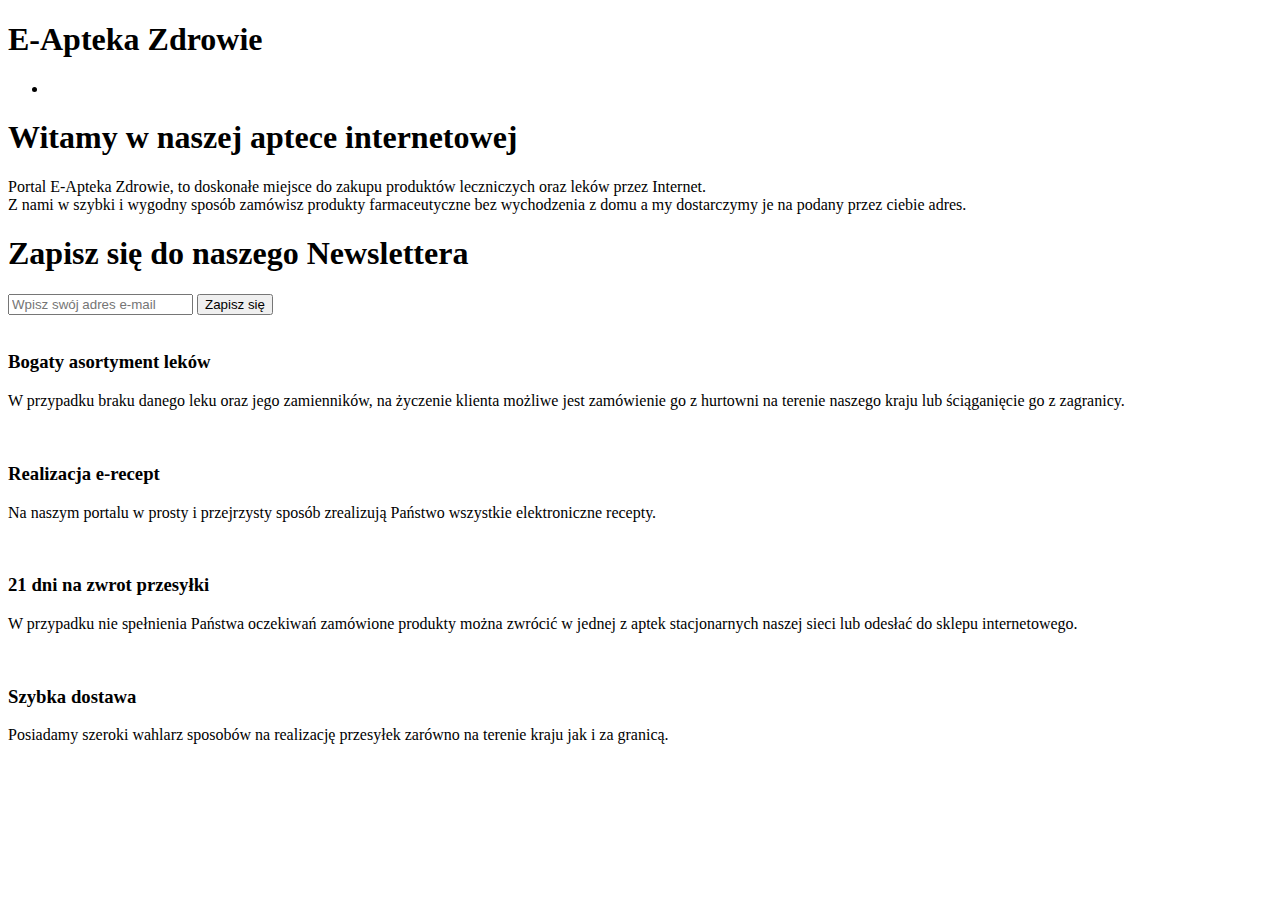
<file: src/main/resources/templates/index.html>
<!DOCTYPE html>
<html xmlns:th="http://www.thymeleaf.org">
  <head>
    <meta charset="utf-8">
    <meta name="viewport" content="width=device-width">
    <meta name="description" content="Sklep internetowy E-Apteka Zdrowie">
	  <meta name="keywords" content="apteka, leki, sprzedaz lekow, realizacja e recepty, witaminy, sumplementy diety, leki na recepte">
  	<meta name="author" content="Lukasz Afiniec & Taras">
    <title>E-Apteka Zdrowie | Witamy</title>
    <link rel="stylesheet" type="text/css" th:href="@{css/style.css}">
  </head>
  
  <body>

    <header>
      <div class="container">
        <div id="branding">
          <h1><span class="highlight">E-Apteka</span> Zdrowie</h1>
        </div>
        <nav>
          <ul>
           <li><th:block th:include="/_menu"></th:block></li>
          </ul>
        </nav>
      </div>
    </header>

    <section id="showcase">
      <div class="container">
        <h1>Witamy w naszej aptece internetowej</h1>
        <p>Portal E-Apteka Zdrowie, to doskonałe miejsce do zakupu produktów leczniczych oraz leków przez Internet. <br /> 
		       Z nami w szybki i wygodny sposób zamówisz produkty farmaceutyczne bez wychodzenia z domu a my dostarczymy je na podany przez ciebie adres.</p>
      </div>
    </section>

    <section id="newsletter">
      <div class="container">
        <h1>Zapisz się do naszego Newslettera</h1>
        <form>
          <input type="email" placeholder="Wpisz swój adres e-mail">
          <button type="submit" class="button_1">Zapisz się</button>
        </form>
      </div>
    </section>

    <section id="boxes">
      <div class="container">
        <div class="box">
        <img th:src="@{/images/logo_leki.png}">
          <h3>Bogaty asortyment leków</h3>
          <p>W przypadku braku danego leku oraz jego zamienników, na życzenie klienta możliwe jest zamówienie go z hurtowni na terenie naszego kraju lub ściąganięcie go z zagranicy.  </p>
        </div>
        <div class="box">
        <img th:src="@{/images/logo_erecipe.png}">
          <h3>Realizacja e-recept</h3>
          <p>Na naszym portalu w prosty i przejrzysty sposób zrealizują Państwo wszystkie elektroniczne recepty.</p>
        </div>
		 <div class="box">
		 <img th:src="@{/images/logo_clock.png}">
          <h3>21 dni na zwrot przesyłki</h3>
          <p>W przypadku nie spełnienia Państwa oczekiwań zamówione produkty można zwrócić w jednej z aptek stacjonarnych naszej sieci lub odesłać do sklepu internetowego.</p>
        </div>
        <div class="box">
        <img th:src="@{/images/logo_truck.png}">
          <h3>Szybka dostawa</h3>
          <p>Posiadamy szeroki wahlarz sposobów na realizację przesyłek zarówno na terenie kraju jak i za granicą.</p>
        </div>
      </div>
    </section>

    <footer>
     <th:block th:include="/_footer"></th:block>
    </footer>
  </body>
</html>
</file>
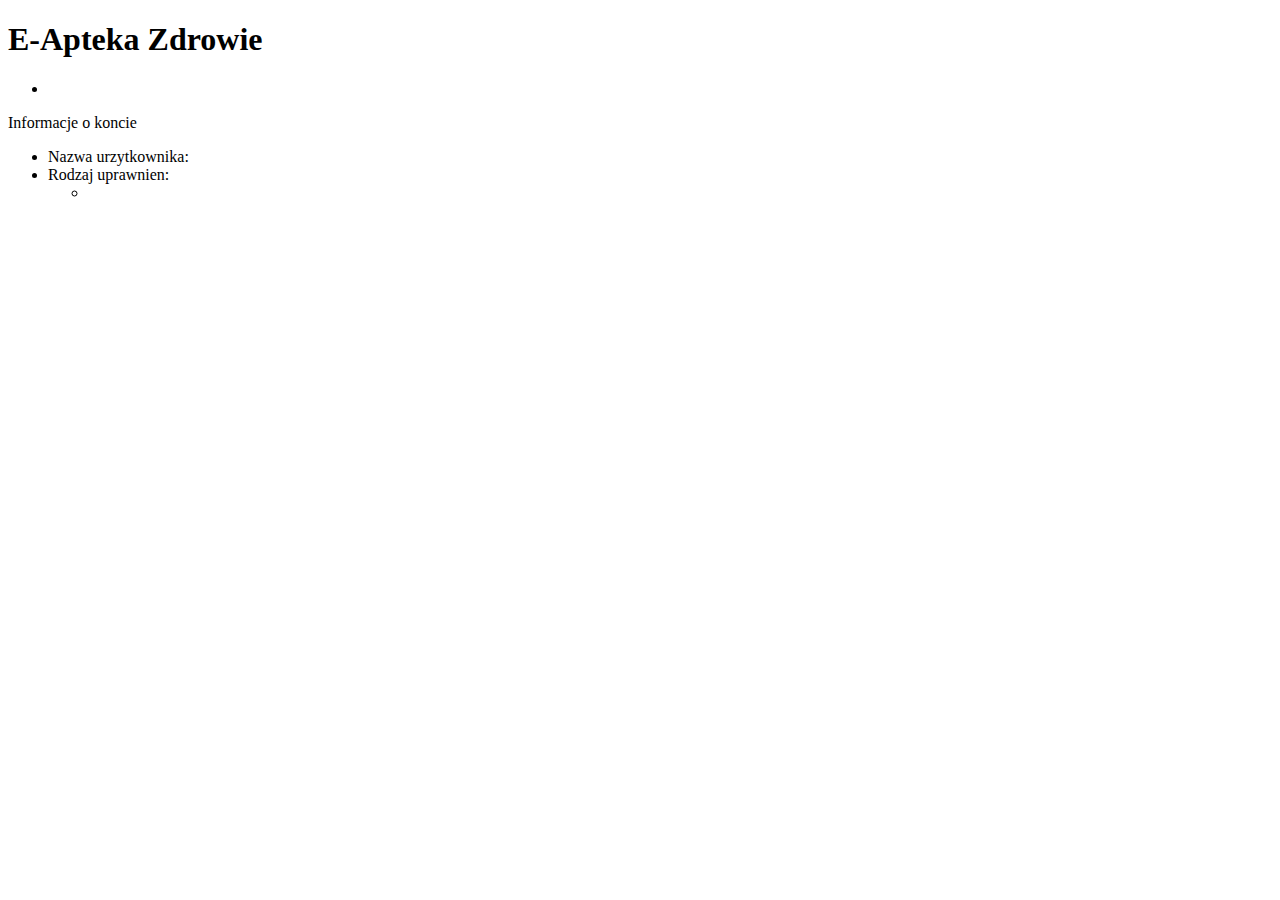
<file: src/main/resources/templates/accountInfo.html>
<!DOCTYPE html>
<html xmlns:th="http://www.thymeleaf.org">
  <head>
    <meta charset="utf-8">
    <meta name="viewport" content="width=device-width">
    <meta name="description" content="Sklep internetowy E-Apteka Zdrowie">
	  <meta name="keywords" content="apteka, leki, sprzedaz lekow, realizacja e recepty, witaminy, sumplementy diety, leki na recepte">
  	<meta name="author" content="Lukasz Afiniec & Taras">
    <title>E-Apteka Zdrowie | Informacje o koncie</title>
    <link rel="stylesheet" type="text/css" th:href="@{css/style.css}">
  </head>
  
  <body>
  
  <header>
      <div class="container">
        <div id="branding">
          <h1><span class="highlight">E-Apteka</span> Zdrowie</h1>
        </div>
        <nav>
          <ul>
           <li><th:block th:include="/_menu"></th:block></li>
          </ul>
        </nav>
      </div>
    </header>
    
   
    
    
       
      <div class="page-title">Informacje o koncie</div>
      <div class="account-container">
         <ul>
            <li>Nazwa urzytkownika: <span th:utext="${#request.userPrincipal.name}"></span></li>
            <li>
               Rodzaj uprawnien:
               <ul>
                  <li th:each="auth : ${userDetails.authorities}" th:utext="${auth.authority}"></li>
               </ul>
            </li>
         </ul>
      </div>
       
      <th:block th:include="/_footer"></th:block>
       
   </body>
</html>
</file>
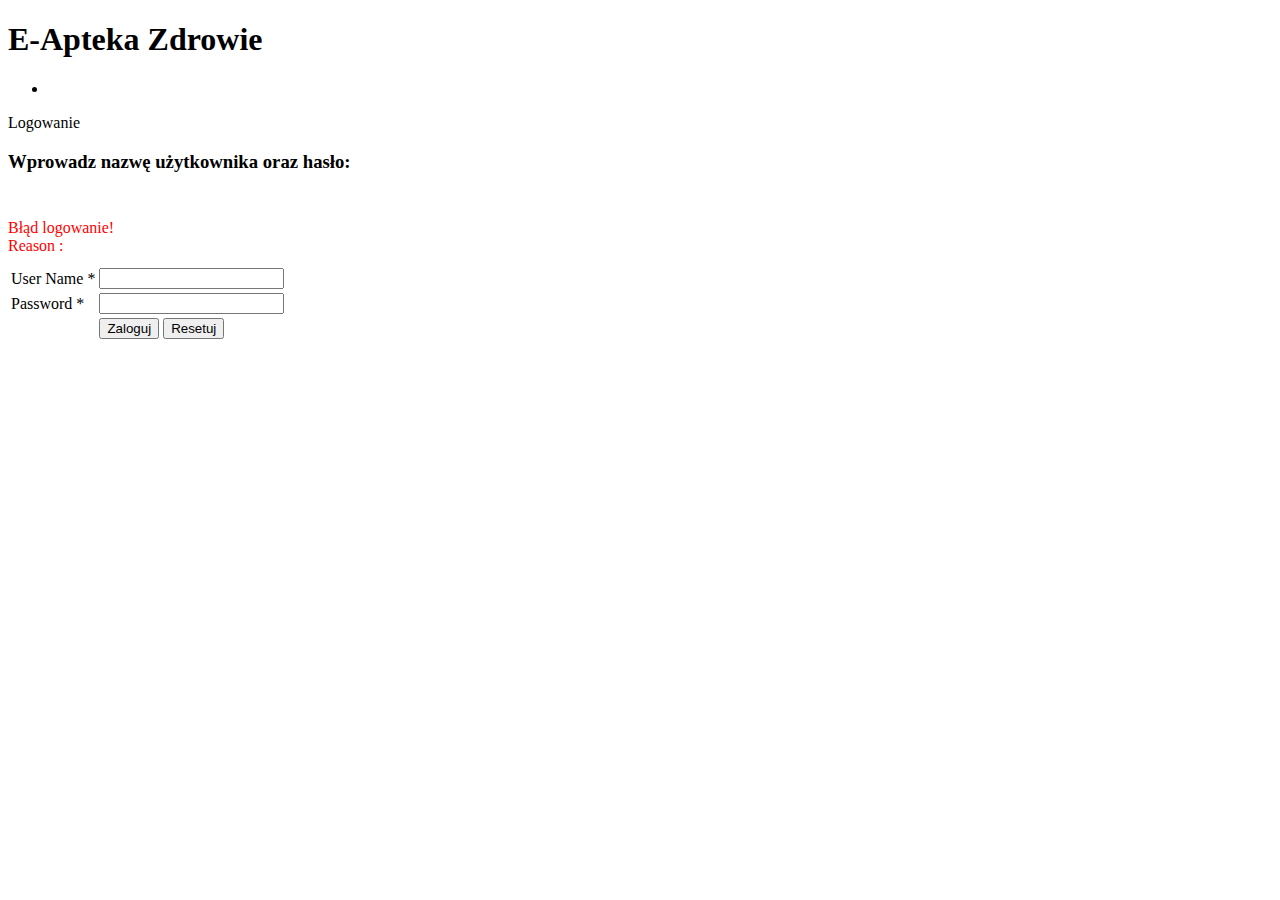
<file: src/main/resources/templates/login.html>
<!DOCTYPE html>
<html xmlns:th="http://www.thymeleaf.org">
    <head>
    <meta charset="utf-8">
    <meta name="viewport" content="width=device-width">
    <meta name="description" content="Sklep internetowy E-Apteka Zdrowie">
	  <meta name="keywords" content="apteka, leki, sprzedaz lekow, realizacja e recepty, witaminy, sumplementy diety, leki na recepte">
  	<meta name="author" content="Lukasz Afiniec & Taras">
    <title>E-Apteka Zdrowie | Logowanie</title>
    <link rel="stylesheet" type="text/css" media="all" th:href="@{/static/css/style.css}"/>
  </head>
   <body>
   <header>
      <div class="container">
        <div id="branding">
          <h1><span class="highlight">E-Apteka</span> Zdrowie</h1>
        </div>
        <nav>
          <ul>
           <li><th:block th:include="/_menu"></th:block></li>
          </ul>
        </nav>
      </div>
    </header>
    
     
       
      <div class="page-title">Logowanie</div>
       
      <div class="login-container">
         <h3>Wprowadz nazwę użytkownika oraz hasło:</h3>
         <br>
       
         <th:block th:if="${#session != null && #session.getAttribute('SPRING_SECURITY_LAST_EXCEPTION') != null}">
             <div th:if= "${#request.getParameter('error') == 'true'}"
                style="color: red; margin: 10px 0px;">
                Błąd logowanie!<br /> Reason :
                <span th:utext="${#session.getAttribute('SPRING_SECURITY_LAST_EXCEPTION').message}"></span>
             </div>
         </th:block>
          
         <form method="POST"
            th:action="@{/j_spring_security_check}">
            <table>
               <tr>
                  <td>User Name *</td>
                  <td><input name="userName" /></td>
               </tr>
               <tr>
                  <td>Password *</td>
                  <td><input type="password" name="password" /></td>
               </tr>
               <tr>
                  <td>&nbsp;</td>
                  <td>
                      <input type="submit" value="Zaloguj" />
                      <input type="reset"  value="Resetuj" />
                  </td>
               </tr>
            </table>
         </form>
          
         <span class="error-message" th:utext="${error}"></span>
      </div>
       
      
       
      <th:block th:include="/_footer"></th:block>
       
   </body>
</html>
</file>
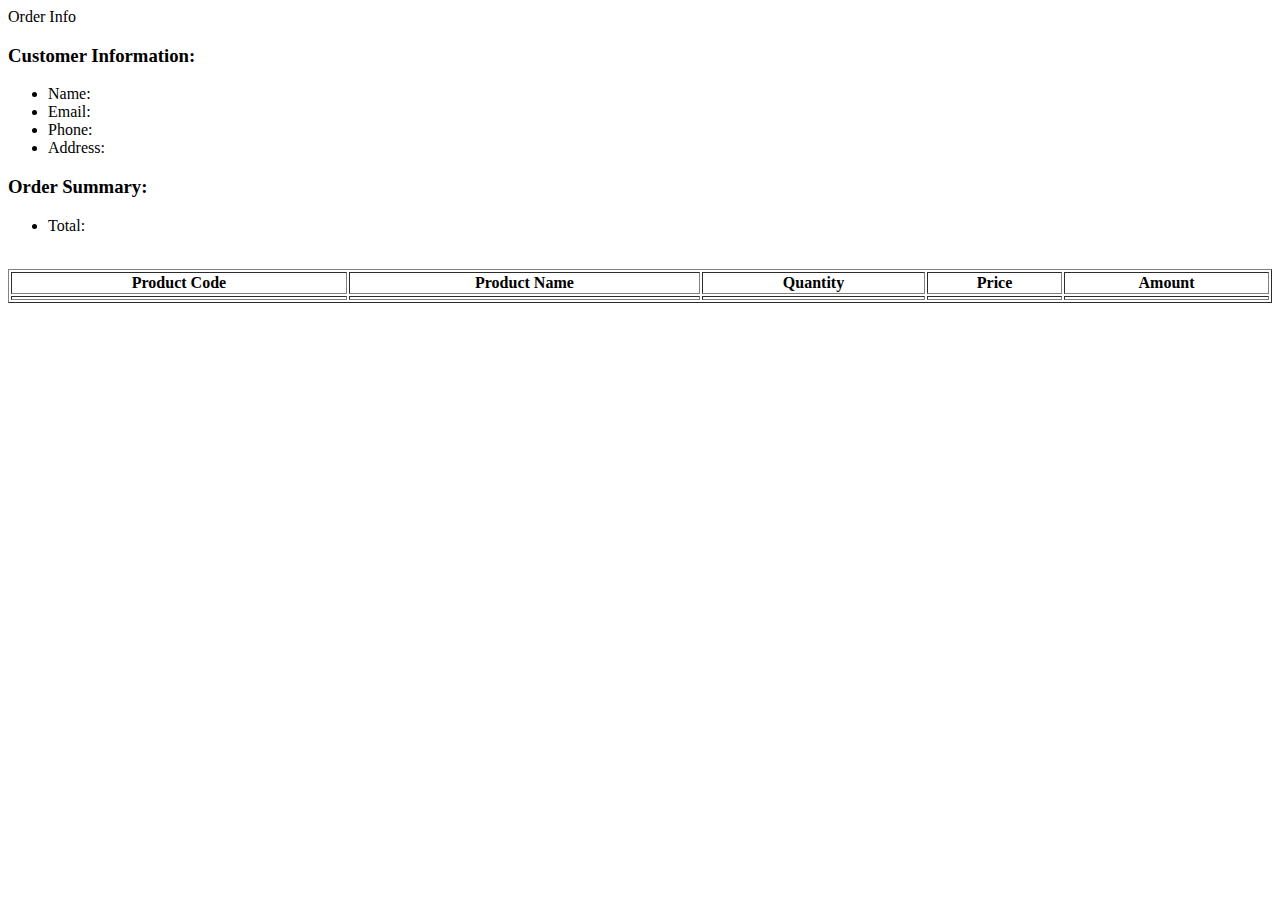
<file: src/main/resources/templates/order.html>
<!DOCTYPE html>
<html xmlns:th="http://www.thymeleaf.org">
   <head>
      <meta charset="UTF-8">
      <title>Product List</title>
      <link rel="stylesheet" type="text/css" th:href="@{/styles.css}">
   </head>
   <body>
      <th:block th:include="/_header"></th:block>
      <th:block th:include="/_menu"></th:block>
       
      <div class="page-title">Order Info</div>
       
      <div class="customer-info-container">
         <h3>Customer Information:</h3>
         <ul>
            <li>Name: <span th:utext="${orderInfo.customerName}"></span></li>
            <li>Email: <span th:utext="${orderInfo.customerEmail}"></span></li>
            <li>Phone: <span th:utext="${orderInfo.customerPhone}"></span></li>
            <li>Address: <span th:utext="${orderInfo.customerAddress}"></span></li>
         </ul>
         <h3>Order Summary:</h3>
         <ul>
            <li>Total:
               <span class="total" th:utext="${#numbers.formatDecimal(orderInfo.amount,3,2,'COMMA')}">         
               </span>
            </li>
         </ul>
      </div>
      <br/>
      <table border="1" style="width:100%">
         <tr>
            <th>Product Code</th>
            <th>Product Name</th>
            <th>Quantity</th>
            <th>Price</th>
            <th>Amount</th>
         </tr>
         <tr th:each="orderDetailInfo : ${orderInfo.details}">
            <td th:utext="${orderDetailInfo.productCode}"></td>
            <td th:utext="${orderDetailInfo.productName}"></td>
            <td th:utext="${orderDetailInfo.quanity}"></td>
            <td th:utext="${#numbers.formatDecimal(orderDetailInfo.price,3,2,'COMMA')}"></td>
            <td th:utext="${#numbers.formatDecimal(orderDetailInfo.amount,3,2,'COMMA')}"></td>
         </tr>
      </table>
       
      <th:block th:include="/_footer"></th:block>
       
   </body>
</html>
</file>
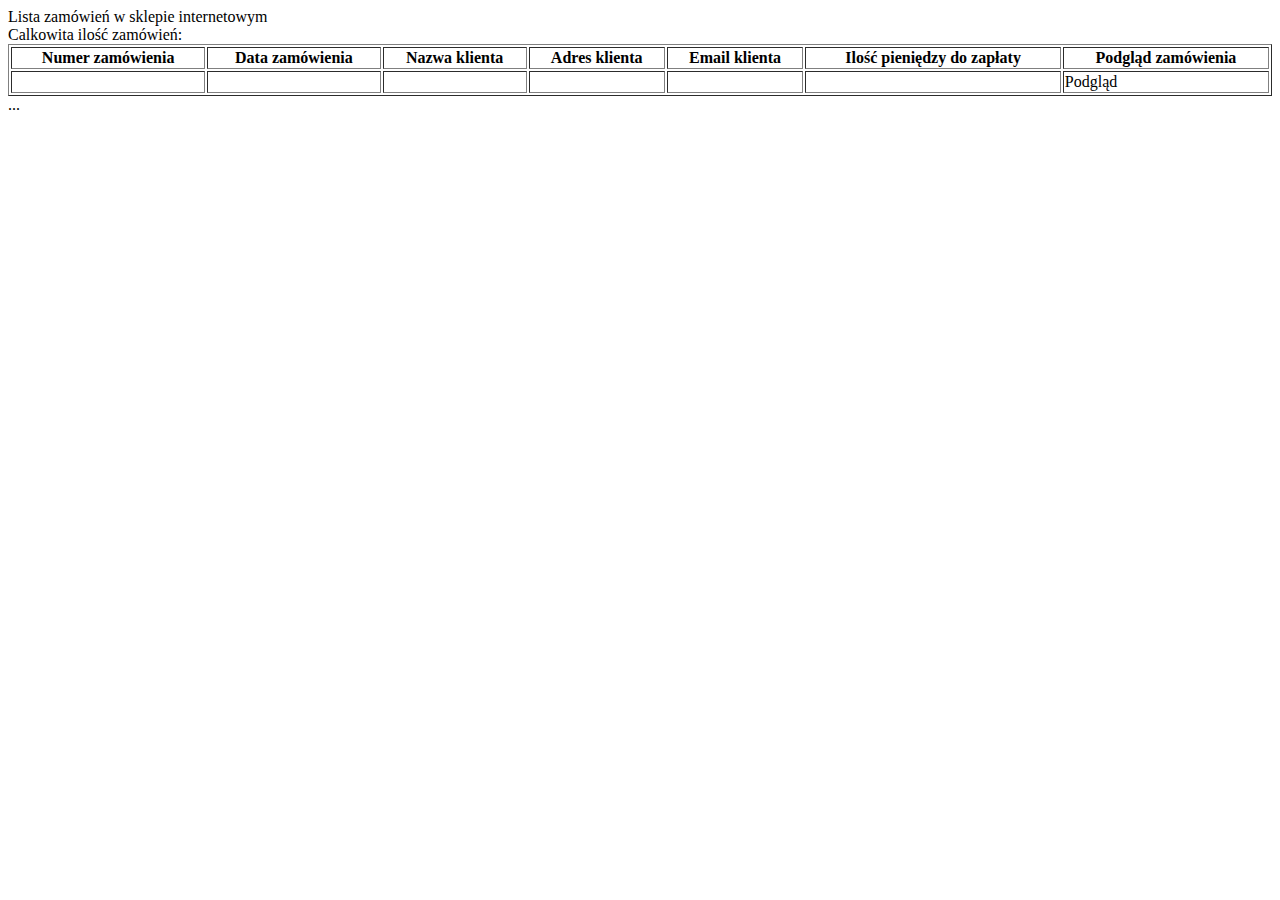
<file: src/main/resources/templates/orderList.html>
<!DOCTYPE html>
<html xmlns:th="http://www.thymeleaf.org">
   <head>
      <meta charset="UTF-8">
      <title>Lista zamówień w E-Apteka Zdrowie</title>
      <link rel="stylesheet" type="text/css" th:href="@{/styles.css}">
   </head>
   <body>
      <th:block th:include="/_header"></th:block>
      <th:block th:include="/_menu"></th:block>
 
      <div class="page-title">Lista zamówień w sklepie internetowym</div>
      <div>Calkowita ilość zamówień: <span th:utext="${paginationResult.totalRecords}"></span></div>
      <table border="1" style="width:100%">
         <tr>
            <th>Numer zamówienia</th>
            <th>Data zamówienia</th>
            <th>Nazwa klienta</th>
            <th>Adres klienta</th>
            <th>Email klienta</th>
            <th>Ilość pieniędzy do zapłaty</th>
            <th>Podgląd zamówienia</th>
         </tr>
         <tr th:each="orderInfo : ${paginationResult.list}">
            <td th:utext="${orderInfo.orderNum}"></td>
            <td th:utext="${#dates.format(orderInfo.orderDate,'dd-MM-yyyy HH:mm')}"></td>
            <td th:utext="${orderInfo.customerName}"></td>
            <td th:utext="${orderInfo.customerAddress}"></td>
            <td th:utext="${orderInfo.customerEmail}"></td>
            <td style="color:red;" th:utext="${#numbers.formatDecimal(orderInfo.amount,3,2,'COMMA')}">
            </td>
            <td><a th:href="@{|/admin/order?orderId=${orderInfo.id}|}">Podgląd</a></td>
         </tr>
      </table>
      <div class="page-navigator" th:if="${paginationResult.totalPages > 1}" >
         <th:block th:each="page: ${paginationResult.navigationPages}">
            <a th:if="${page != -1}" class="nav-item"
               th:href="@{|/admin/orderList?page=${page}|}" th:utext="${page}"></a>
                
            <span th:if="${page == -1}" class="nav-item"> ... </span>
         </th:block>
      </div>
 
      <th:block th:include="/_footer"></th:block>
       
   </body>
</html>
</file>
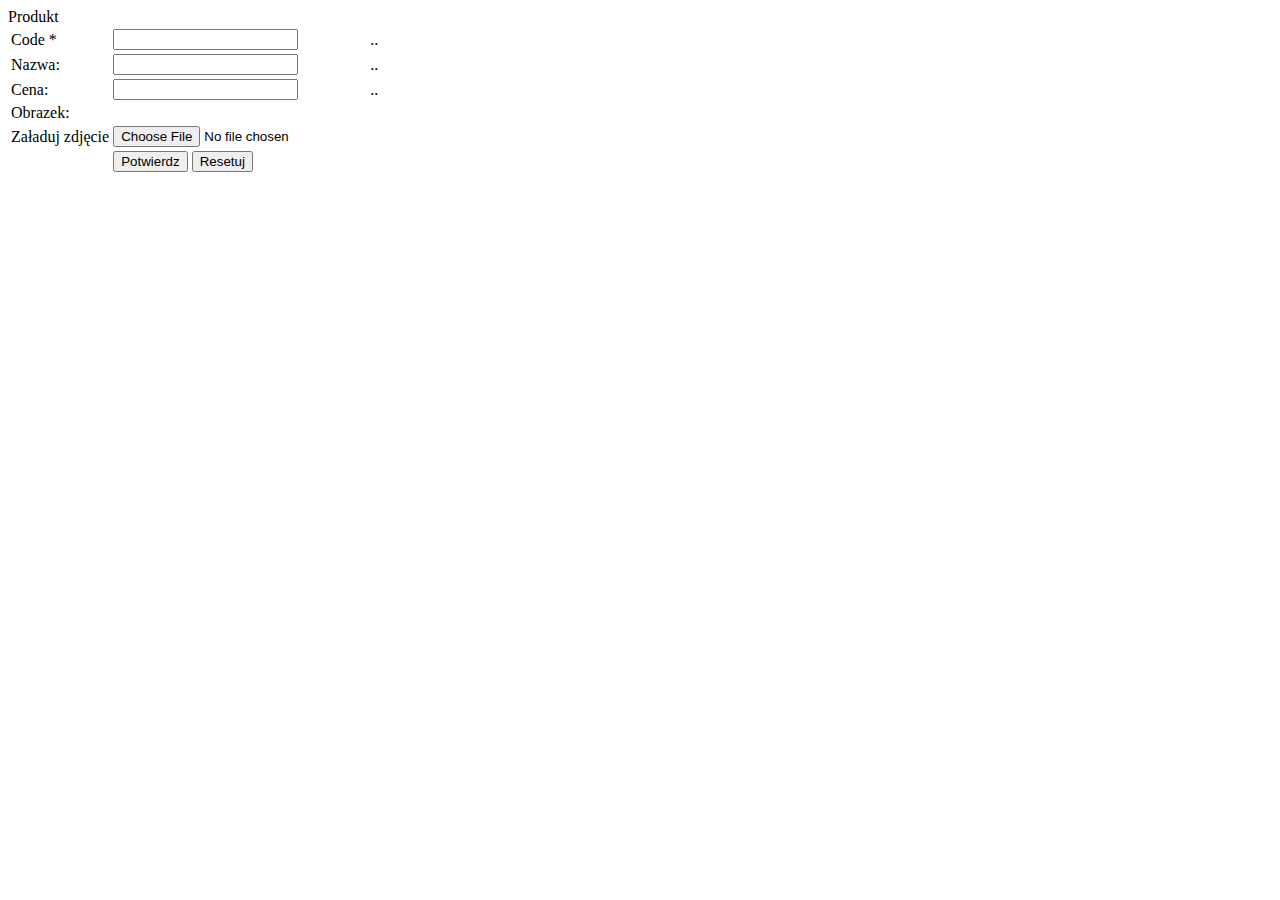
<file: src/main/resources/templates/product.html>
<!DOCTYPE html>
<html xmlns:th="http://www.thymeleaf.org">
   <head>
      <meta charset="UTF-8">
      <title>Produkt</title>
      <link rel="stylesheet" type="text/css" th:href="@{/styles.css}">
   </head>
   <body>
    
      <th:block th:include="/_header"></th:block>
      <th:block th:include="/_menu"></th:block>
       
      <div class="page-title">Produkt</div>
      <div th:if="${errorMessage!= null}" class="error-message" th:utext="${errorMessage}">
      </div>
       
      <form  th:object="${productForm}" th:action="@{/admin/product}"
              method="POST" enctype="multipart/form-data">
         <table style="text-align:left;">
            <tr>
               <td>Code *</td>
               <td style="color:red;">
                  <input th:field="*{newProduct}" type="hidden" />
                  <input th:if="${productForm.newProduct}" type="text"
                     th:field="*{code}" />  
                  <th:block th:if="${!productForm.newProduct}">   
                       <span th:utext="${productForm.code}"></span>   
                       <input type="hidden" th:field="*{code}" />                                       
                  </th:block>   
               </td>
               <td>
                  <span class="error-message" th:if="${#fields.hasErrors('code')}" th:errors="*{code}">..</span>
               </td>   
            </tr>
            <tr>
               <td>Nazwa: </td>
               <td><input th:field="*{name}"  /></td>
               <td>
                  <span class="error-message" th:if="${#fields.hasErrors('name')}" th:errors="*{name}">..</span>
               </td>
            </tr>
            <tr>
               <td>Cena: </td>
               <td><input th:field="*{price}"  /></td>
               <td>
                  <span class="error-message" th:if="${#fields.hasErrors('price')}" th:errors="*{price}">..</span>
               </td>
            </tr>
            <tr>
               <td>Obrazek: </td>
               <td>
                  <img th:src="@{|/productImage?code=${productForm.code}|}" width="100"/>
               </td>
               <td> </td>
            </tr>
            <tr>
               <td>Załaduj zdjęcie</td>
               <td><input type="file" th:field="*{fileData}" /></td>
               <td> </td>
            </tr>
            <tr>
               <td>&nbsp;</td>
               <td>
                  <input type="submit" value="Potwierdz" />
                  <input type="reset" value="Resetuj" />
               </td>
            </tr>
         </table>
      </form>
       
      <th:block th:include="/_footer"></th:block>
       
   </body>
</html>
</file>
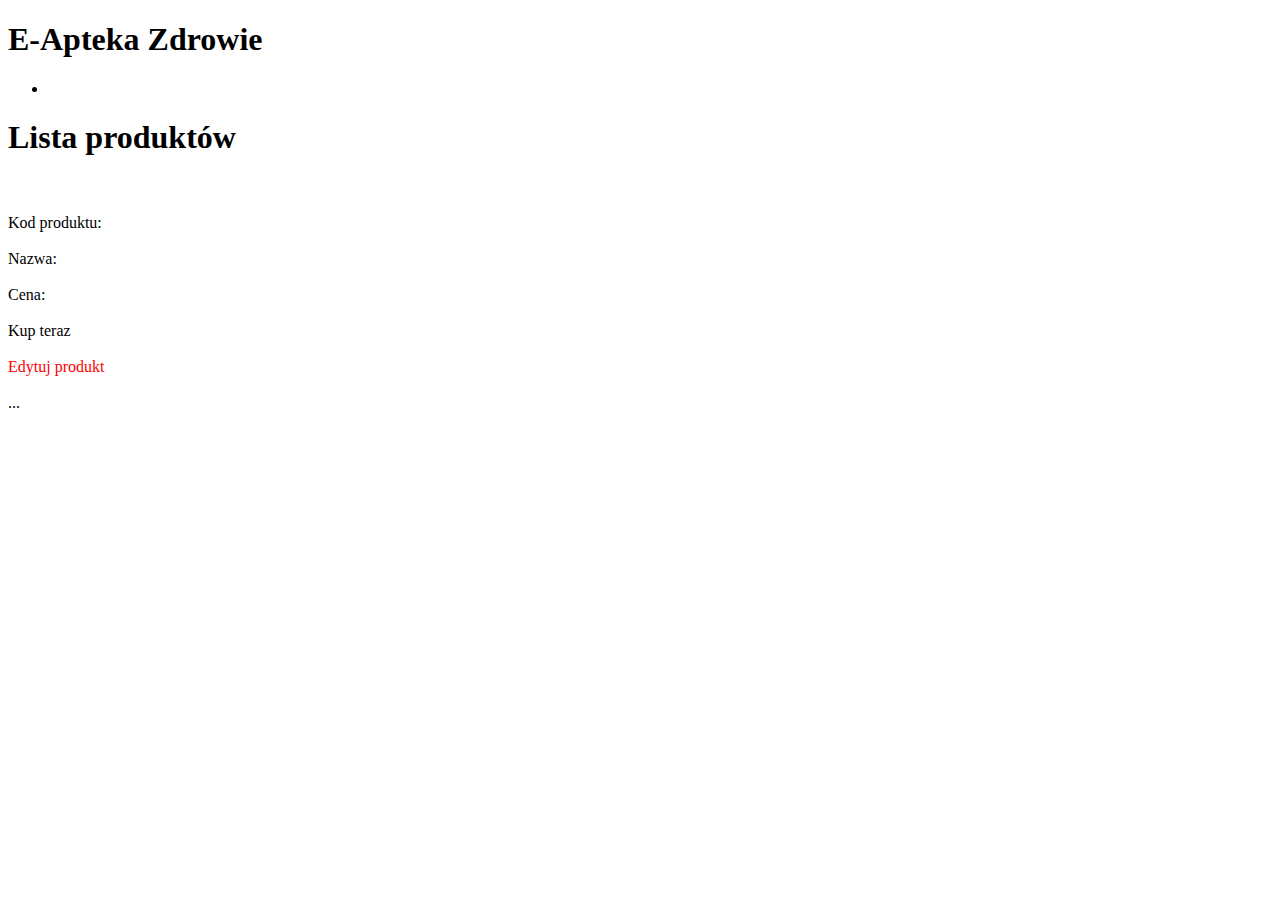
<file: src/main/resources/templates/productList.html>
<!DOCTYPE html>
<html xmlns:th="http://www.thymeleaf.org"
	xmlns:sec="http://www.thymeleaf.org/thymeleaf-extras-springsecurity4">

<head>
<meta charset="utf-8">
<meta name="viewport" content="width=device-width">
<meta name="description" content="Sklep internetowy E-Apteka Zdrowie">
<meta name="keywords"
	content="apteka, leki, sprzedaz lekow, realizacja e recepty, witaminy, sumplementy diety, leki na recepte">
<meta name="author" content="Lukasz Afiniec & Taras">
<title>E-Apteka Zdrowie | Lista produktów</title>
<link rel="stylesheet" type="text/css" th:href="@{css/style.css}">
</head>

<header>
	<div class="container">
		<div id="branding">
			<h1>
				<span class="highlight">E-Apteka</span> Zdrowie
			</h1>
		</div>
		<nav>
			<ul>

				<li><th:block th:include="/_menu"></th:block></li>

			</ul>
		</nav>
	</div>
</header>


<body>

	<section id="section_title">
		<div class="container">
			<h1>Lista produktów</h1>
		</div>
	</section>

	<section id="boxes2">
		<div class="container2"
			th:each="prodInfo : ${paginationProducts.list}">

			<div class="product_box">


				<img class="product-image"
					th:src="@{|/productImage?code=${prodInfo.code}|}" /><br></br> 
					Kod produktu: <span th:utext="${prodInfo.code}"></span><br></br> 
					Nazwa:<span th:utext="${prodInfo.name}"></span><br></br>
					 Cena: <span th:utext="${#numbers.formatDecimal(prodInfo.price,3,2,'COMMA')}"></span><br></br>

				<a th:href="@{|/buyProduct?code=${prodInfo.code}|}">Kup teraz</a><br></br>

		
				<th:block sec:authorize="hasAuthority('ROLE_MANAGER')">

					<a style="color: red;"
						th:href="@{|/admin/product?code=${prodInfo.code}|}">Edytuj produkt</a>
					<br></br>

				</th:block>
			</div>
		</div>
	</section>



      
	<div class="page-navigator"
		th:if="${paginationProducts.totalPages > 1}">
		<th:block th:each="page : ${paginationProducts.navigationPages}">

			<a th:href="@{|/productList?page=${page}|}" th:if="${page != -1}"
				class="nav-item" th:utext="${page}"></a>

			<span class="nav-item" th:if="${page == -1}"> ... </span>

		</th:block>
	</div>
	
	<footer>
		<th:block th:include="/_footer"></th:block>
	</footer>
</body>
</html>
</file>
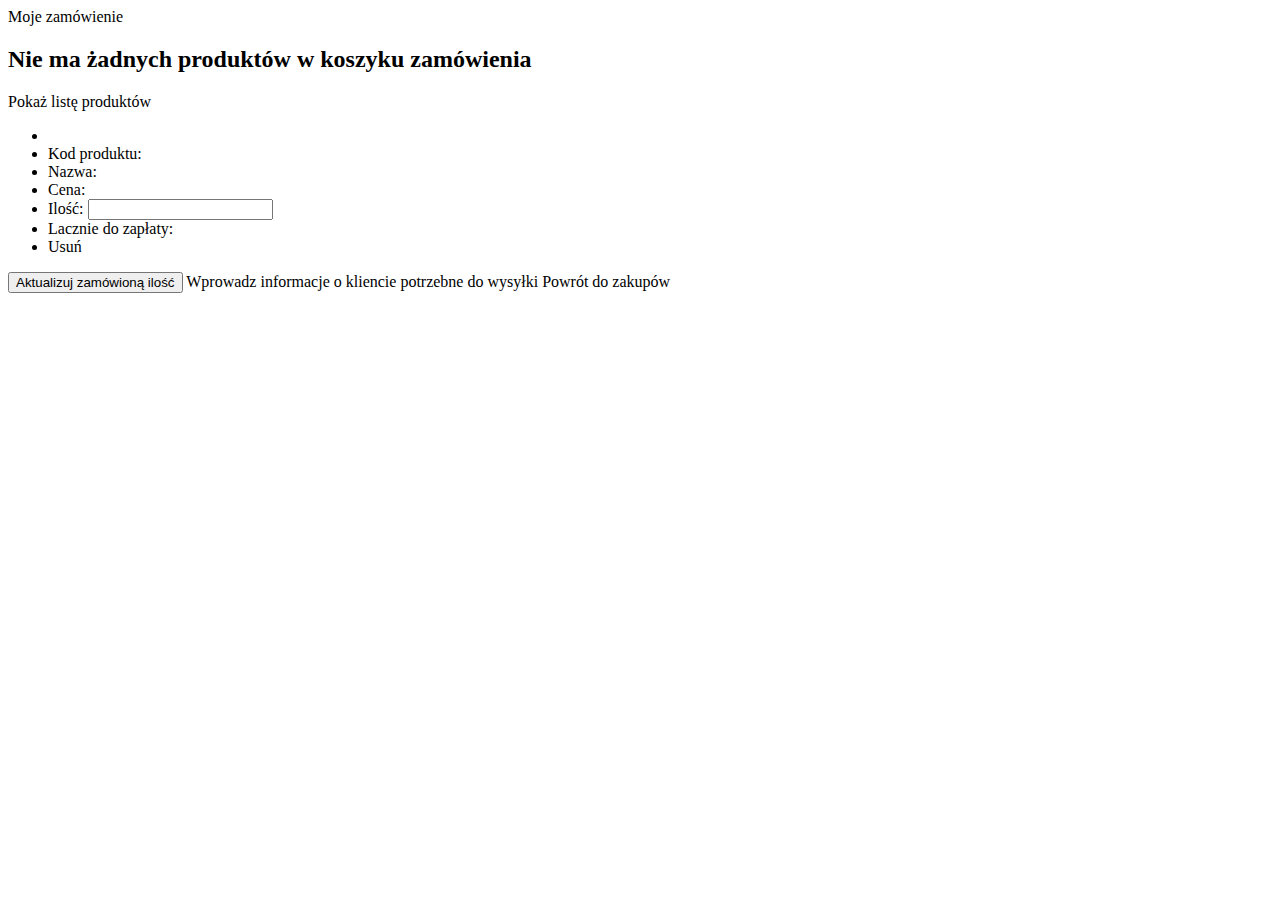
<file: src/main/resources/templates/shoppingCart.html>
<!DOCTYPE html>
<html xmlns:th="http://www.thymeleaf.org">
   <head>
      <meta charset="UTF-8">
      <title>E-Apteka Zdrowie | Składanie zamówienia</title>
      <link rel="stylesheet" type="text/css" th:href="@{/styles.css}">
   </head>
   <body>
      <th:block th:include="/_header"></th:block>
      <th:block th:include="/_menu"></th:block>
       
      <div class="page-title">Moje zamówienie</div>
       
      <th:block th:if="${cartForm == null || cartForm.cartLines == null || cartForm.cartLines.empty}">
         <h2>Nie ma żadnych produktów w koszyku zamówienia</h2>
         <a th:href="@{/productList}">Pokaż listę produktów</a>
      </th:block>
       
      <th:block th:if="${cartForm != null && cartForm.cartLines != null && !cartForm.cartLines.empty}">
         <form method="POST" th:object="${cartForm}" th:action="@{/shoppingCart}">
          
               <div class="product-preview-container"
                        th:each="cartLineInfo, varStatus : ${cartForm.cartLines}">
                  <ul>
                     <li><img class="product-image"
                        th:src="@{|/productImage?code=${cartLineInfo.productInfo.code}|}" />
                     </li>
                     <li>Kod produktu: <span th:utext="${cartLineInfo.productInfo.code}"></span>
                        <input type="hidden"      
                           th:name="|cartLines[${varStatus.index}].productInfo.code|"                       
                           th:value="${cartLineInfo.productInfo.code}" />
                     </li>
                     <li>Nazwa: <span th:utext="${cartLineInfo.productInfo.name}"></span></li>
                     <li>Cena: <span class="price" th:utext="${#numbers.formatDecimal(cartLineInfo.productInfo.price,3,2,'COMMA')}"></span>
                     </li>
                     <li>Ilość:
                        <input
                            th:name="|cartLines[${varStatus.index}].quantity|"
                            th:value="${cartLineInfo.quantity}" />
                     </li>
                     <li>Lacznie do zapłaty:
                        <span class="subtotal"
                           th:utext="${#numbers.formatDecimal(cartLineInfo.amount,3,2,'COMMA')}">
                        </span>
                     </li>
                     <li>
                        <a th:href="@{|/shoppingCartRemoveProduct?code=${cartLineInfo.productInfo.code}|}">
                        Usuń
                        </a>
                     </li>
                  </ul>
               </div>
             
            <div style="clear: both"></div>
            <input class="button-update-sc" type="submit" value="Aktualizuj zamówioną ilość" />
            <a class="navi-item"
               th:href="@{/shoppingCartCustomer}">Wprowadz informacje o kliencie potrzebne do wysyłki</a>
            <a class="navi-item"
               th:href="@{/productList}">Powrót do zakupów</a>
         </form>
      </th:block>
       
      <th:block th:include="/_footer"></th:block>
       
   </body>
</html>
</file>
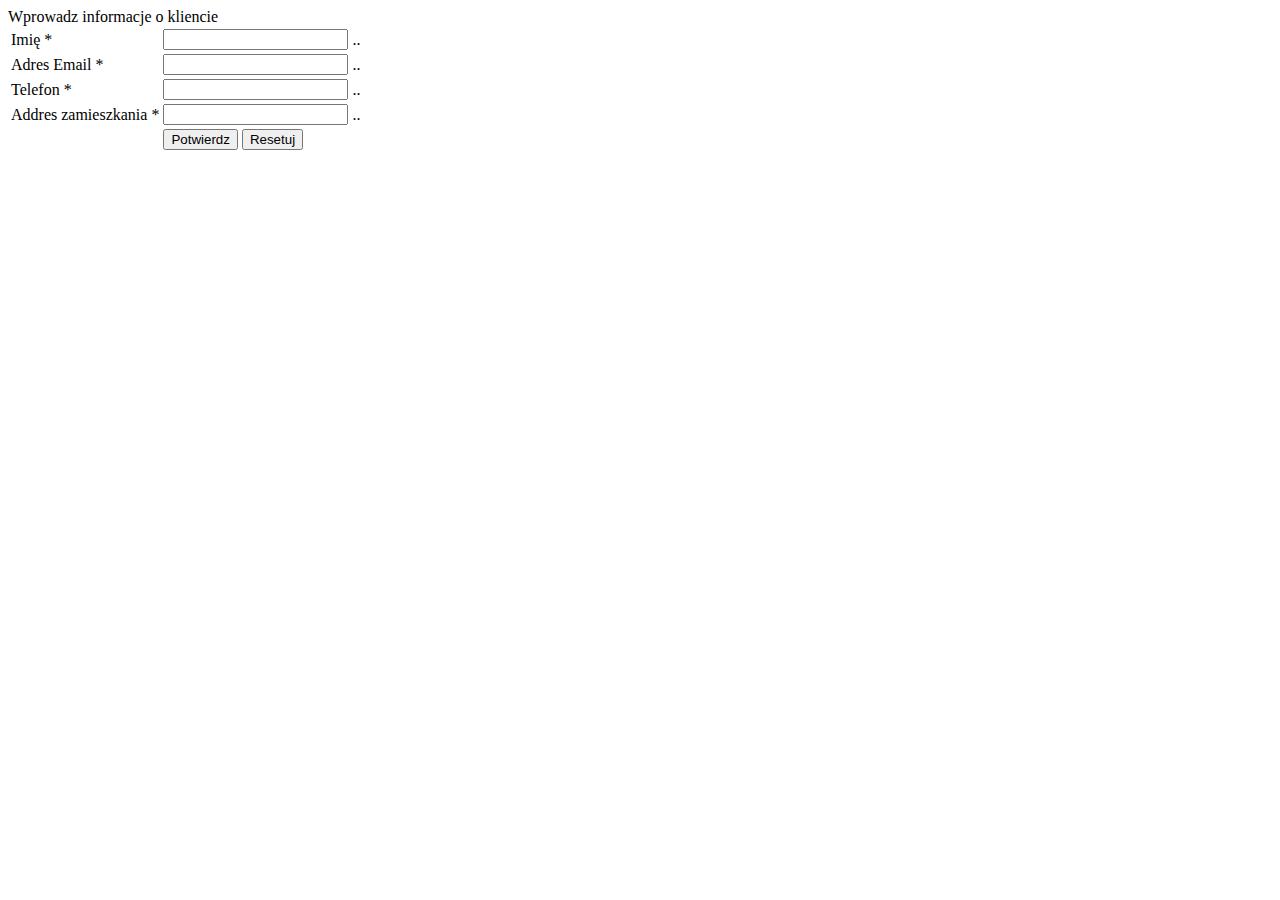
<file: src/main/resources/templates/shoppingCartCustomer.html>
<!DOCTYPE html>
<html xmlns:th="http://www.thymeleaf.org">
   <head>
      <meta charset="UTF-8">
      <title>Wprowadz informację potrzebne do wysyłki</title>
      <link rel="stylesheet" type="text/css" th:href="@{/styles.css}">
   </head>
   <body>
      <th:block th:include="/_header"></th:block>
      <th:block th:include="/_menu"></th:block>
       
      <div class="page-title">Wprowadz informacje o kliencie</div>
       
      <form method="POST" th:object = "${customerForm}" th:action="@{/shoppingCartCustomer}">
          
         <table>
            <tr>
               <td>Imię *</td>
               <td><input th:field="*{name}" /></td>
               <td>
                  <span class="error-message"
                     th:if="${#fields.hasErrors('name')}" th:errors="*{name}">..</span>
               </td>
            </tr>
            <tr>
               <td>Adres Email *</td>
               <td><input th:field="*{email}" /></td>
               <td>
                  <span class="error-message"
                     th:if="${#fields.hasErrors('email')}" th:errors="*{email}">..</span>
               </td>
            </tr>
            <tr>
               <td>Telefon *</td>
               <td><input th:field="*{phone}" /></td>
               <td>
                  <span class="error-message"
                     th:if="${#fields.hasErrors('phone')}" th:errors="*{phone}">..</span>
               </td>
            </tr>
            <tr>
               <td>Addres zamieszkania *</td>
               <td><input th:field="*{address}" /></td>
               <td>
                  <span class="error-message"
                     th:if="${#fields.hasErrors('address')}" th:errors="*{address}">..</span>
               </td>
            </tr>
            <tr>
               <td>&nbsp;</td>
               <td><input type="submit" value="Potwierdz" /> 
               <input type="reset" value="Resetuj" /></td>
            </tr>
         </table>
          
      </form>
       
      <th:block th:include="/_footer"></th:block>
       
   </body>
</html>
</file>
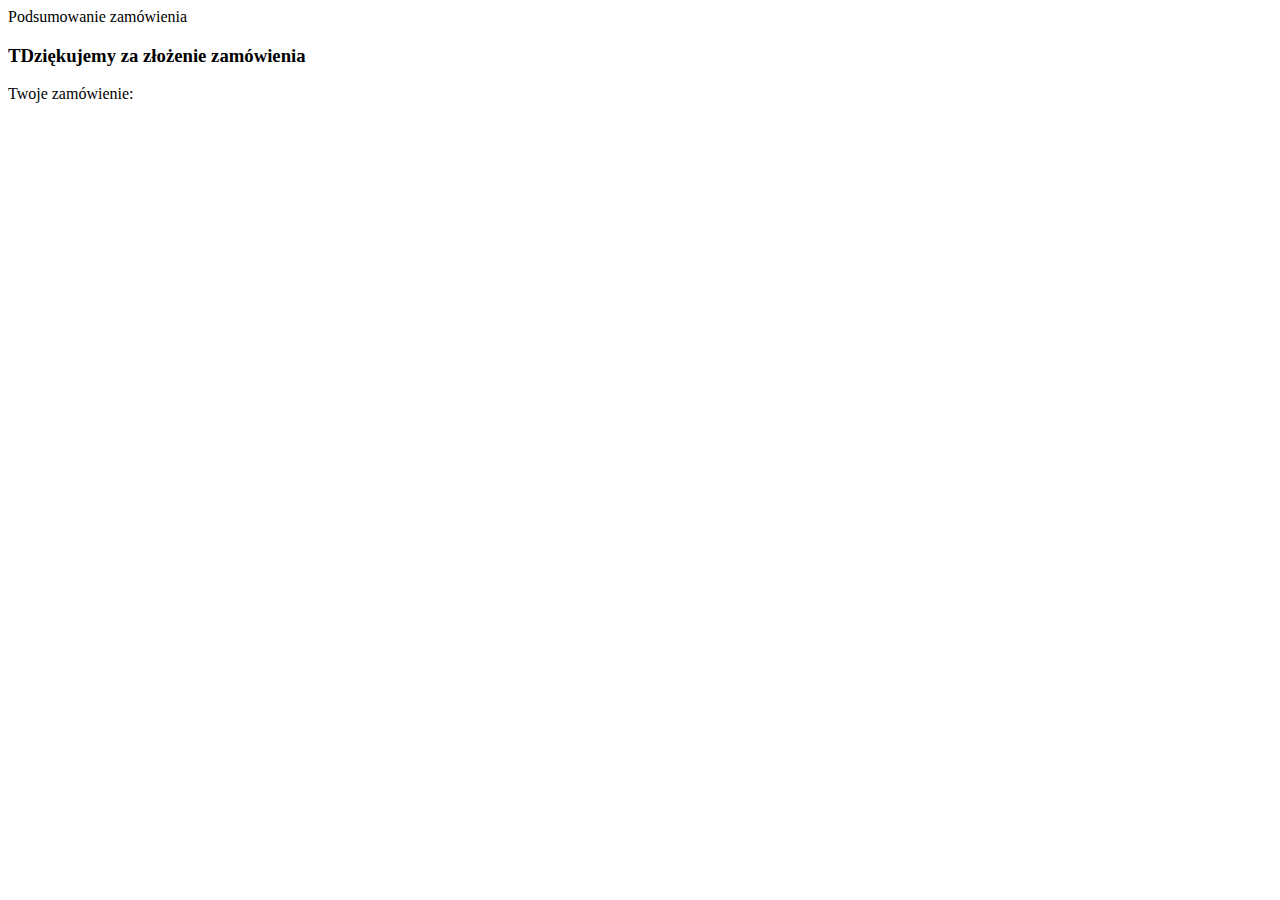
<file: src/main/resources/templates/shoppingCartFinalize.html>
<!DOCTYPE html>
<html xmlns:th="http://www.thymeleaf.org">
   <head>
      <meta charset="UTF-8">
      <title>Podsumowanie zamówienia</title>
      <link rel="stylesheet" type="text/css" th:href="@{/styles.css}">
   </head>
   <body>
    
      <th:block th:include="/_header"></th:block>
      <th:block th:include="/_menu"></th:block>
       
      <div class="page-title">Podsumowanie zamówienia</div>
      <div class="container">
         <h3>TDziękujemy za złożenie zamówienia</h3>
         Twoje zamówienie: <span th:utext="${lastOrderedCart.orderNum}"></span>
      </div>
       
      <th:block th:include="/_footer"></th:block>
       
   </body>
</html>
</file>
